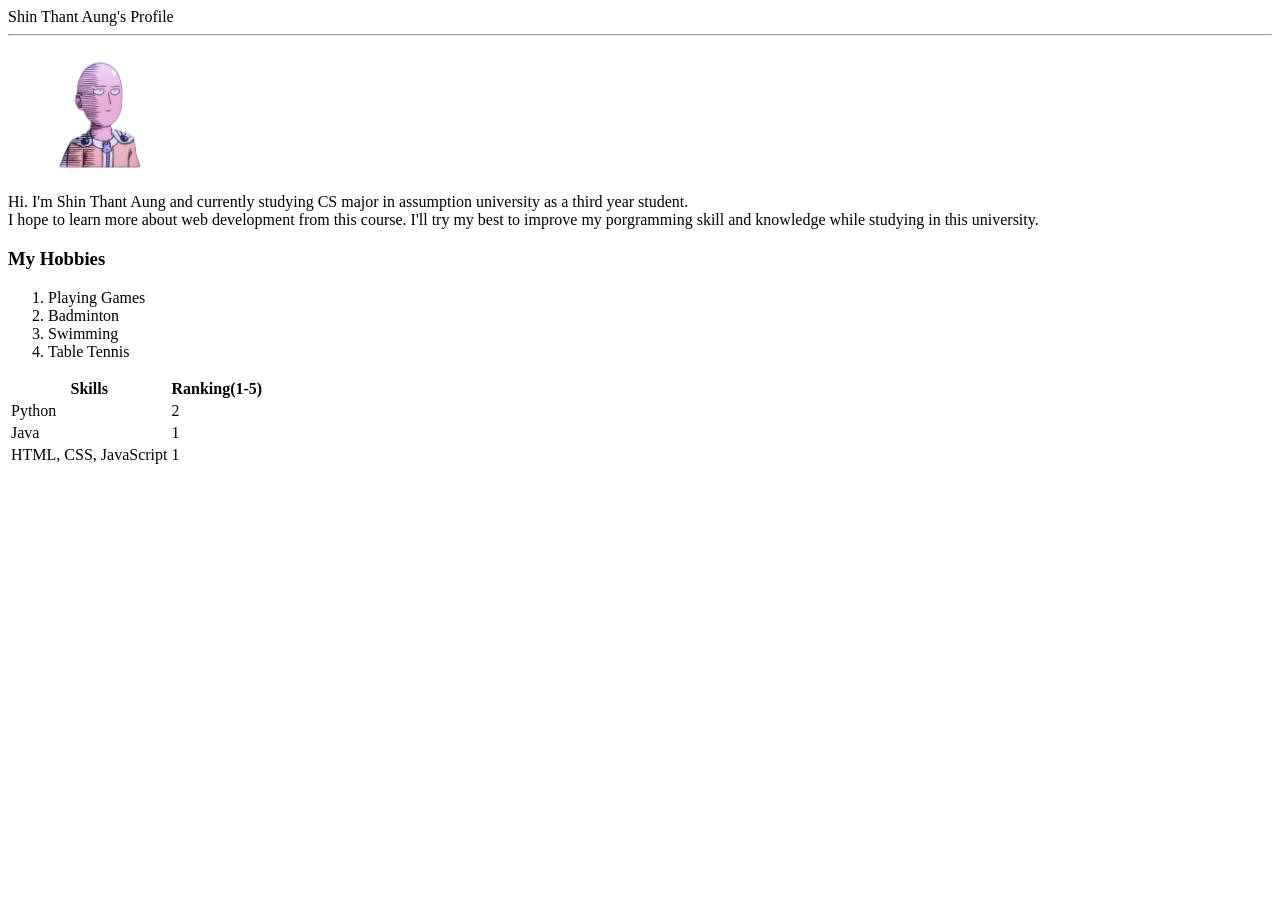
<file: index.html>
<!DOCTYPE html>
<html lang="en">
<head>
    <meta charset="UTF-8">
    <meta name="viewport" content="width=device-width, initial-scale=1.0">
    <title>My Profile</title>
    <rel>
</head>
<body>
    <header>Shin Thant Aung's Profile</header>
    <hr/>
    <img src="public/images/myimage.png" alt="my_image" style="width: 200px;"/> 
    <p>Hi. I'm Shin Thant Aung and currently studying CS major in assumption university as a third year student. <br/>I hope to learn more about web development from this course. I'll try my best to improve my porgramming skill and knowledge while studying in this university. </p>
    <h3>My Hobbies</h3>
    <ol>
        <li>Playing Games</li>
        <li>Badminton</li>
        <li>Swimming</li>
        <li>Table Tennis</li>
    </ol>
    <table>
        <tr>
            <th>Skills</th>
            <th>Ranking(1-5)</th>
        </tr>
        <tr>
            <td>Python</td>
            <td>2</td>
        </tr>
        <tr>
            <td>Java</td>
            <td>1</td>
        </tr>
        <tr>
            <td>HTML, CSS, JavaScript </td>
            <td>1</td>
        </tr>
    </table>
</body>
</html>
</file>
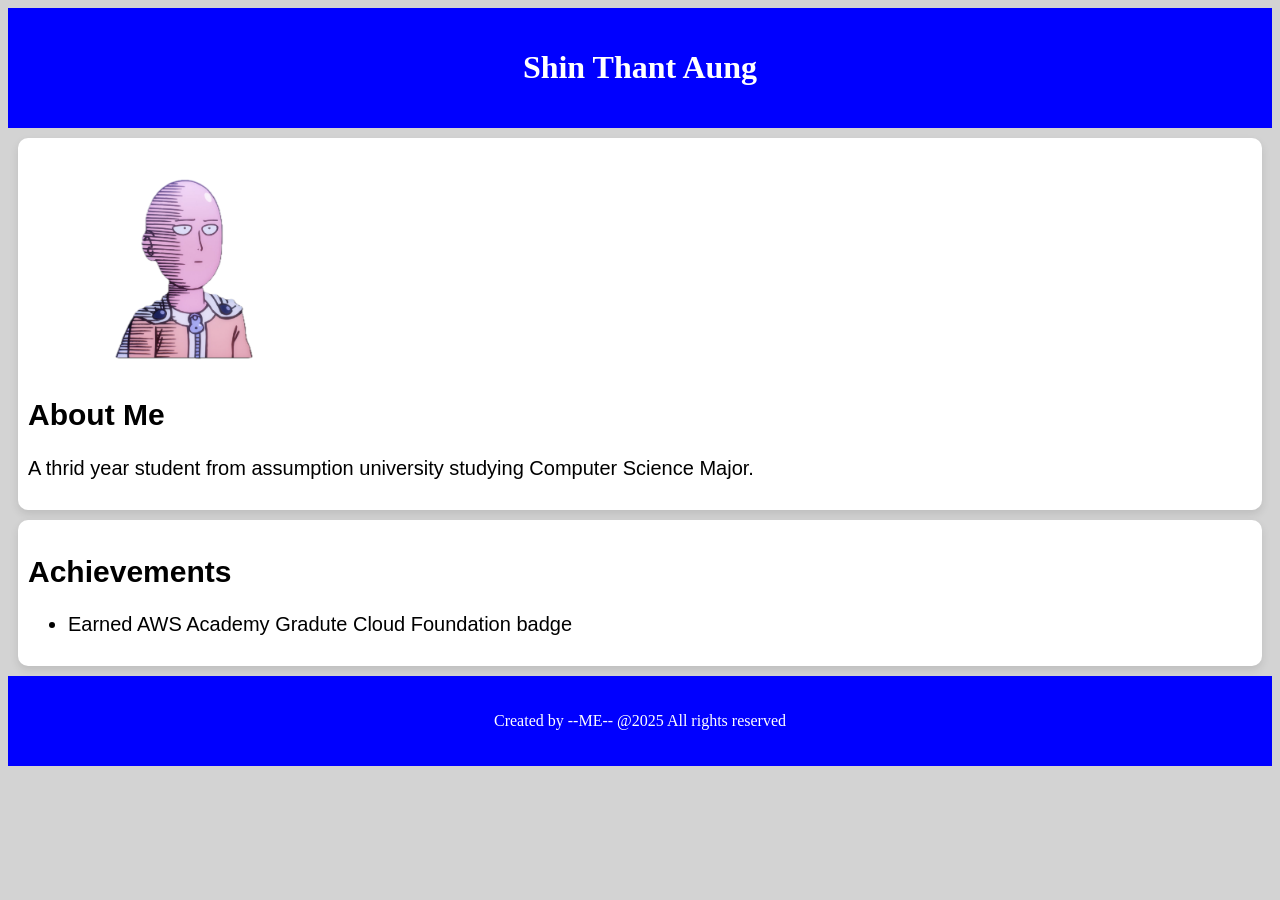
<file: css_exercise.html>
<!DOCTYPE html> 
<html lang="en"> 
    <head> 
        <meta charset="UTF-8"> 
        <meta name="viewport" content="width=device-width, initial-scale=1.0"> 
        <title>My Profile</title> 
        <link rel="stylesheet" href="public/css/style.css"> 
    </head> 
    <body> 
        <header> 
            <h1>Shin Thant Aung</h1> 
        </header> 
        <div class="content"> 
            <section class="biography"> 
                <img src="public/images/myimage.png" height="220"> 
                <h2>About Me</h2> 
                <p>A thrid year student from assumption university studying Computer Science Major.</p> 
            </section>
            <section class="achievements"> 
                <h2>Achievements</h2> 
                <ul> 
                    <li>Earned AWS Academy Gradute Cloud Foundation badge</li>
                </ul> 
            </section> 
        </div> 
        <footer> 
            <p>Created by --ME-- @2025 All rights reserved</p> 
        </footer> 
    </body> 
</html>
</file>
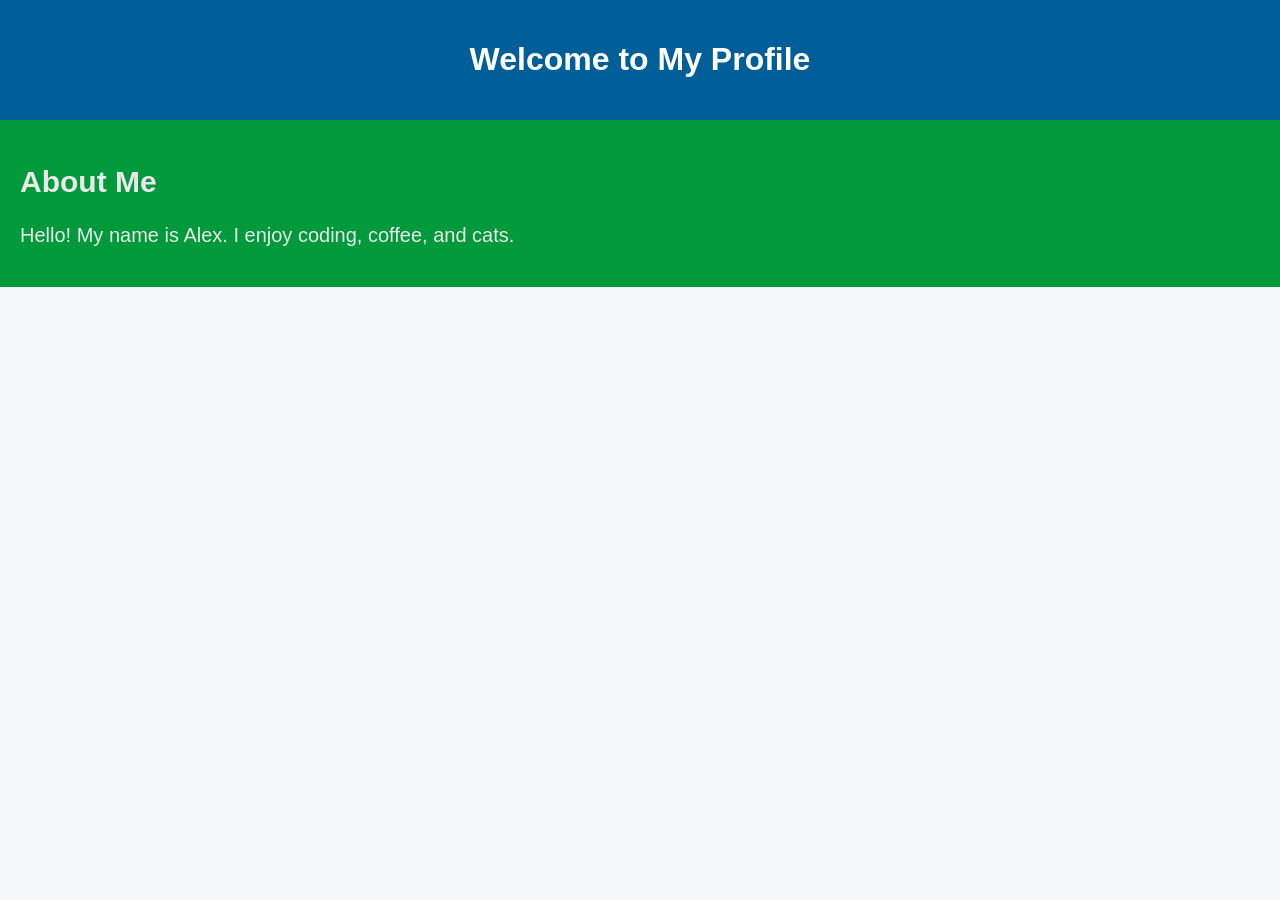
<file: profile_2.html>
<!DOCTYPE html> 

<html lang="en"> 
    <head> 
        <meta charset="UTF-8">
        <meta name="viewport" content="width=device-width, initial-scale=1.0"> 
        <!-- Link to the external CSS file --> 
        <link rel="stylesheet" href="public/css/profile.css"> 
        <title>My Profile - CSS Example 1</title> 
    </head> 
    <body> 

        <header> 
            <h1>Welcome to My Profile</h1> 
        </header>

        <section class="about"> 
            <h2>About Me</h2> 
            <p>Hello! My name is Alex. I enjoy coding, coffee, and cats.</p> 
        </section> 

    </body> 
</html>
</file>
<file: public/css/style.css>
.biography{
  margin: 10px;
  border-radius: 10px;
  background-color: white;
  padding: 10px;
  box-shadow: 0 4px 8px rgba(0, 0, 0, 0.1);
  
}
.achievements{
  margin: 10px;
  border-radius: 10px;
  background-color: white;
  padding: 10px;
  box-shadow: 0 4px 8px rgba(0, 0, 0, 0.1);
}
.content{
  font-family: Arial, Helvetica, sans-serif;
  font-size: 20px;
  margin: auto;
}

.content:hover{
  color: green;
}

header{ 
  background-color: blue; 
  color: white; 
  text-align: center; 
  padding: 20px;
  margin: 0px; 
}

footer{ 
  background-color: blue; 
  color: white; 
  text-align: center; 
  padding: 20px;
  margin: 0px; 
}

body{
  background-color: lightgray;
}
</file>
<file: public/css/profile.css>
body{ 
  margin: 0; 
  font-family: Arial, Helvetica, sans-serif; 
  background-color: #f5f6fa; 
  color: #333; 
}

header{ 
  background-color: #005f99; 
  color: white; 
  text-align: center; 
  padding: 20px; 
}

section{
    background-color: #00993b;
    color: rgb(234, 233, 233);
    font-size: 1.25em;
    padding: 20px;
}
</file>
